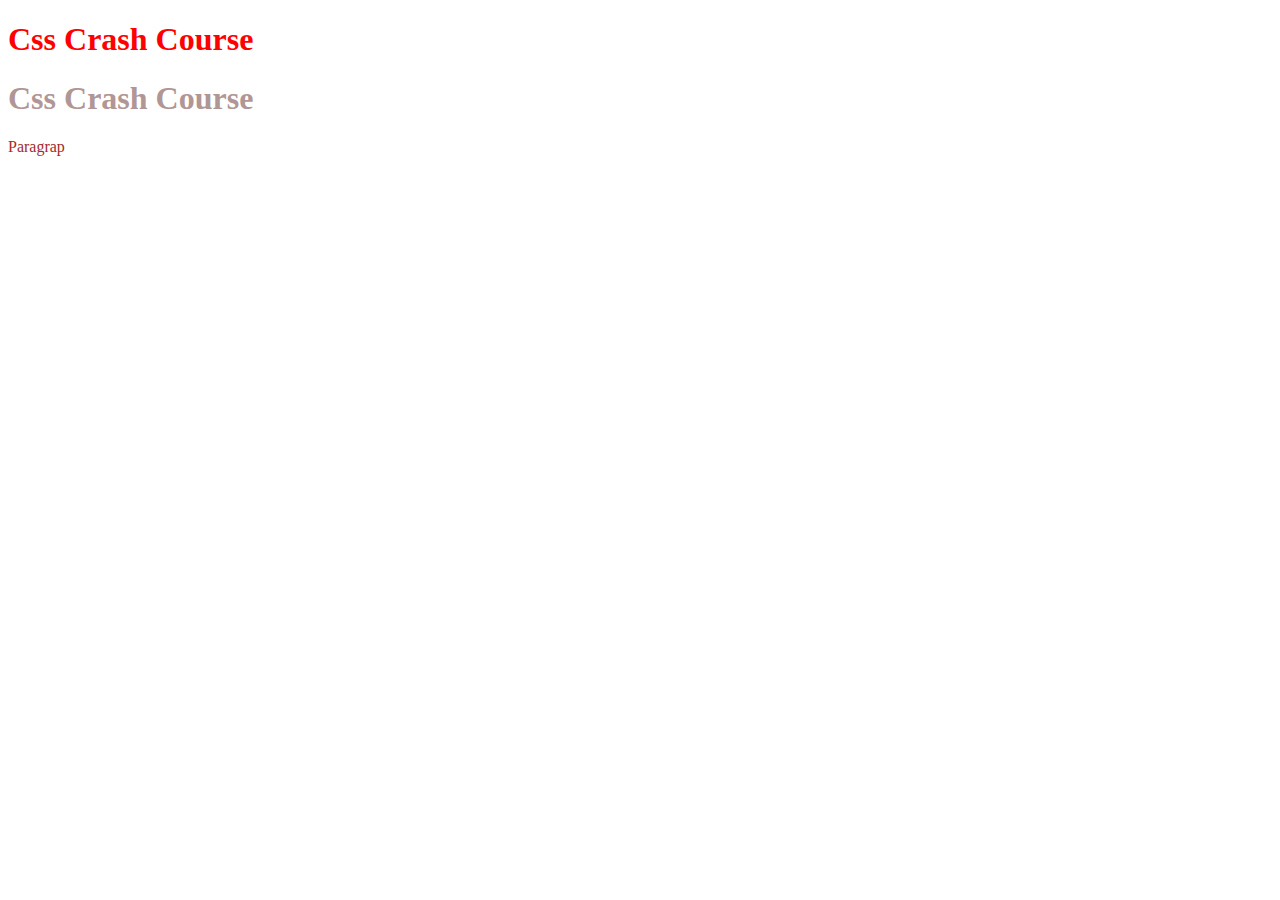
<file: cssCrashCourse/index.html>
<!DOCTYPE html>
<html lang="en">
  <head>
    <meta charset="UTF-8" />
    <meta name="viewport" content="width=device-width, initial-scale=1.0" />
    <link rel="stylesheet" href="style.css" />
    <title>Css Crash Course</title>
    <style>
      h1 {
        color: rgb(177, 150, 150);
      }
    </style>
  </head>
  <body>
    <h1 style="color: red">Css Crash Course</h1>
    <h1>Css Crash Course</h1>
    <p>Paragrap</p>
  </body>
</html>
</file>
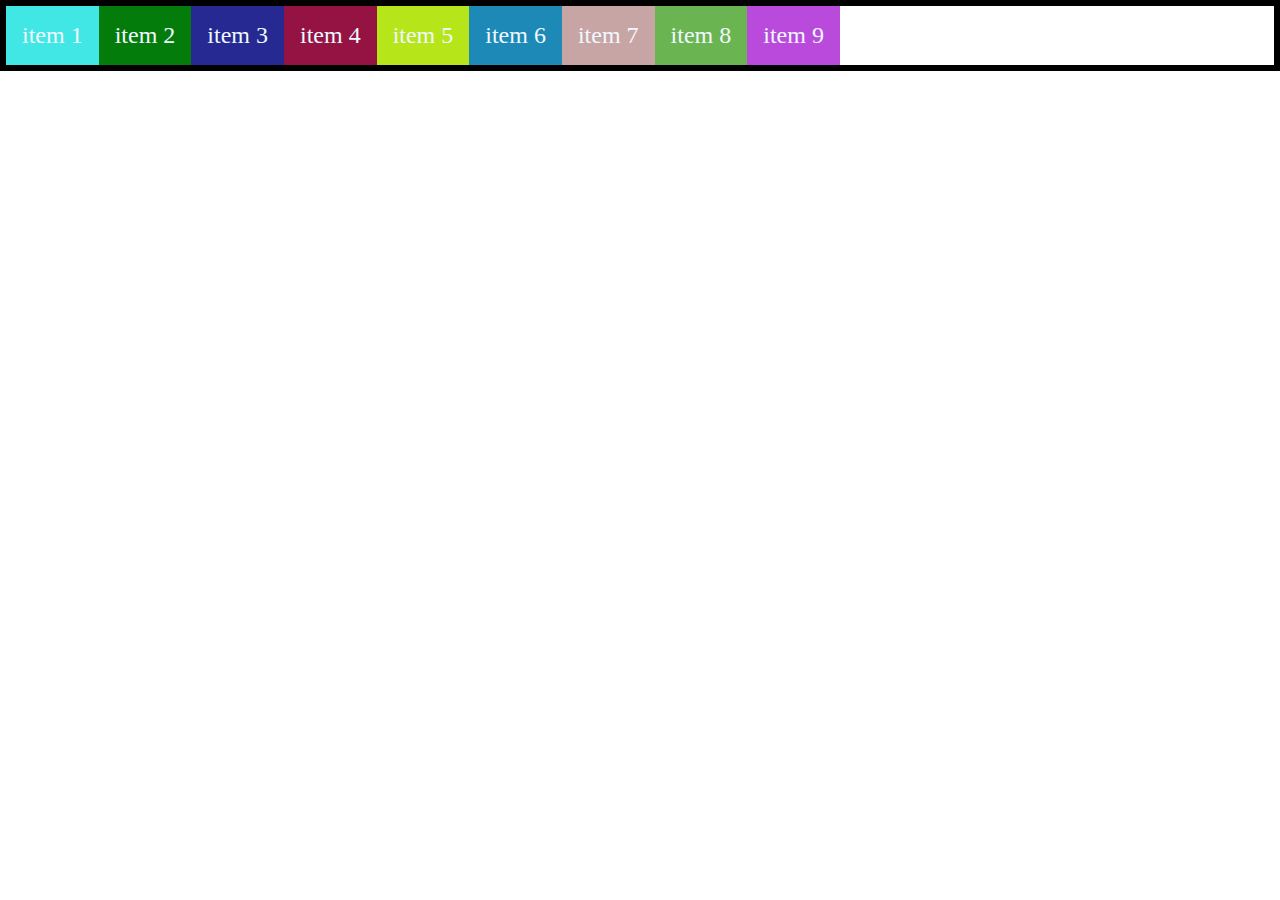
<file: cssFlex/index.html>
<!DOCTYPE html>
<html lang="en">
<head>
    <meta charset="UTF-8">
    <meta name="viewport" content="width=device-width, initial-scale=1.0">
    <link rel="stylesheet" href="style.css">
    <title>Css Flex</title>
</head>
<body>
     <div class="container">
        <div class="flex-item item-1">item 1</div>
        <div class="flex-item item-2">item 2</div>
        <div class="flex-item item-3">item 3</div>
        <div class="flex-item item-4">item 4</div>
        <div class="flex-item item-5">item 5</div>
        <div class="flex-item item-6">item 6</div>
        <div class="flex-item item-7">item 7</div>
        <div class="flex-item item-8">item 8</div>
        <div class="flex-item item-9">item 9</div>
    </div>
</body>
</html>
</file>
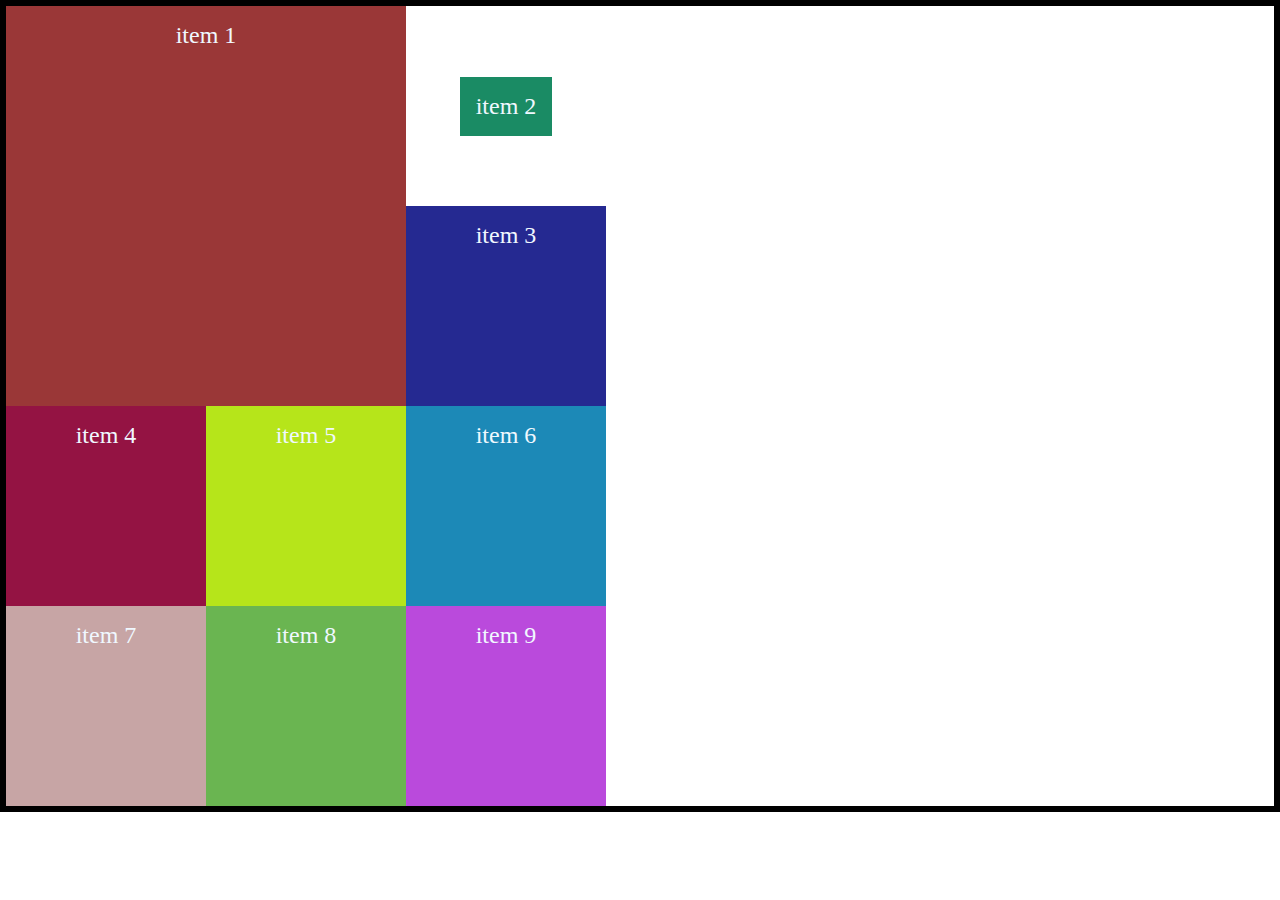
<file: cssGrid/index.html>
<!DOCTYPE html>
<html lang="en">
  <head>
    <meta charset="UTF-8" />
    <meta name="viewport" content="width=device-width, initial-scale=1.0" />
    <link rel="stylesheet" href="style.css" />
    <title>Css Grid</title>
  </head>
  <body>
    <div class="container">
        <div class="grid-item item-1">item 1</div>
        <div class="grid-item item-2">item 2</div>
        <div class="grid-item item-3">item 3</div>
        <div class="grid-item item-4">item 4</div>
        <div class="grid-item item-5">item 5</div>
        <div class="grid-item item-6">item 6</div>
        <div class="grid-item item-7">item 7</div>
        <div class="grid-item item-8">item 8</div>
        <div class="grid-item item-9">item 9</div>
    </div>
  </body>
</html>
</file>
<file: cssCrashCourse/style.css>
/* inline styles , internal , external styles */

h1 {
  color: blue;
}

* {
    color:brown
}
</file>
<file: cssFlex/style.css>
body {
  margin: 0;
}

.container {
  border: 6px solid black;
  display: flex;
  /* flex-direction: column-reverse; */
  /* flex-wrap: wrap-reverse; */
  /* flex-wrap: wrap; */

  /* flex-flow: row wrap;flex-direction: / flexwrap; */
  /* column-gap: 30px; */
  /* gap: 20px 30px; */
}

.flex-item {
  color: aliceblue;
  font-size: 1.5rem;
  padding: 1rem;
  text-align: center;
}
.item-1 {
  background-color: #40e7e4;
  /* order: 1; */
  /* default 0 */
  /* flex-grow: 1; */
  /* flex-shrink: 1; */ 
  /* default değeri 1 dir */
  /* flex-basis: auto; */
  /* align-self: auto; */
}
.item-2 {
  background-color: #037c0b;
}
.item-3 {
  background-color: #252991;
}
.item-4 {
  background-color: #941343;
}
.item-5 {
  background-color: #b6e51a;
}
.item-6 {
  background-color: #1c89b7;
}
.item-7 {
  background-color: #c7a5a5;
}
.item-8 {
  background-color: #6ab551;
}
.item-9 {
  background-color: #ba4adc;
}
</file>
<file: cssGrid/style.css>
/* css ızgarasında container ve alt öğleri item 'lar bizim için önemlidir  Grid line dikey olan çizgimizdir. Diğeri ise grid cell ızgaramızın içinde ki hücreleri temsil eder. grid area çevrili toplam alan olan ızgara*/

body {
  margin: 0;
}

.container {
  border: 6px solid black;
  display: grid;
  /* grid-template-columns: repeat(3, minmax(200px, 1fr)); */
  /* grid-template-columns: repeat(3,300px); */
  height: 800px;
  /* grid-template-columns: repeat(3, 1fr);
  grid-template-rows: repeat(3, 1fr); */
  grid-template: repeat(3, 200px) / repeat(3, 200px);
  /* column-gap: 20px;
  row-gap: 10px; */
  /* justify-items: center;
  align-items: center;
  place-items: center; */
  /* justify-content: space-around; colum  */
  /* align-content:space-between ; rowları */
  /* align-items: center; */
  /* place-content: align-content / justify-content; */
  /* grid-auto-flow: column;
  grid-auto-columns: 1fr;
  grid-auto-rows: 200px; */
}

.grid-item {
  color: aliceblue;
  font-size: 1.5rem;
  padding: 1rem;
  text-align: center;
}

.item-1 {
  background-color: #9a3737;
  /* grid-column-start: 1;
  grid-column-end:  3;
  grid-row-start: 1;
  grid-column-end: 3; */
  grid-column: 1 / span 2;
  grid-row: 1 / span 2;
}
.item-2 {
  background-color: #1a8b64;
  /* justify-self: end;
  align-self: flex-start; */
  place-self: center;
}
.item-3 {
  background-color: #252991;
}
.item-4 {
  background-color: #941343;
}
.item-5 {
  background-color: #b6e51a;
}
.item-6 {
  background-color: #1c89b7;
}
.item-7 {
  background-color: #c7a5a5;
}
.item-8 {
  background-color: #6ab551;
}
.item-9 {
  background-color: #ba4adc;
}
</file>
